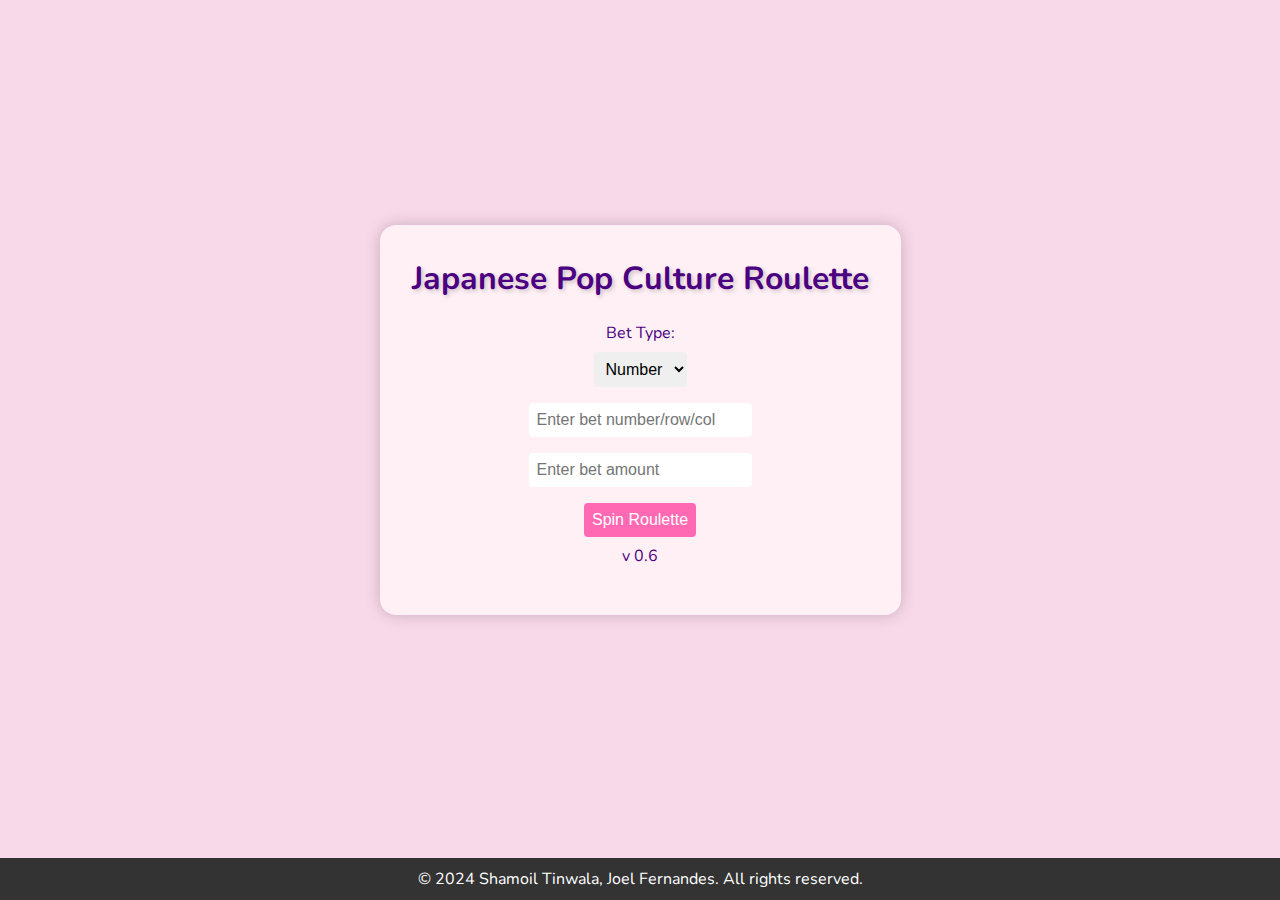
<file: index.html>
<!DOCTYPE html>
<html lang="en">
<head>
    <meta charset="UTF-8">
    <meta name="viewport" content="width=device-width, initial-scale=1.0">
    <title>Japanese Pop Culture Roulette</title>
    <link rel="stylesheet" href="style.css">
</head>
<body>
    <div id="set"></div>
    <div class="container">
        <h1>Japanese Pop Culture Roulette</h1>
        <div class="bet-container">
            <label for="bet-type">Bet Type:</label>
            <select id="bet-type">
                <option value="number" onclick="og()">Number</option>
                <option value="even" onclick="enable()" >Even</option>
                <option value="odd" onclick="enable()">Odd</option>
                <option value="red" onclick="enable()">Red</option>
                <option value="black" onclick="enable()">Black</option>
                <option value="row" onclick="disable()">Row</option>
                <option value="column" onclick="disable()">Column</option>
            </select>
            <input type="tel" id="bet-number" placeholder="Enter bet number/row/col" min="1" max="36">
            <input type="tel" id="bet-amount" placeholder="Enter bet amount" min="1">
            <button id="spin-button">Spin Roulette</button>
            <div class="pcontainer">
                <p id="para">v 0.6</p>
            </div>
        </div>
        <div id="result"></div>
    </div>
    <footer>
        <p>&copy; 2024 Shamoil Tinwala, Joel Fernandes. All rights reserved.</p>
    </footer>
  <script src="checkVals.js"></script>
  <script src="firs5.js"></script>
</body>
</html>
</file>
<file: style.css>
@import url('https://fonts.googleapis.com/css2?family=Nunito&display=swap');

body {
    font-family: 'Nunito', sans-serif;
    background-color: #F8D9E9;
    color: #4B0082;
    display: flex;
    justify-content: center;
    align-items: center;
    height: 100vh;
    margin: 0;
}

.container {
    background-color: #FFF0F5;
    padding: 2rem;
    border-radius: 1rem;
    box-shadow: 0 0 1rem rgba(0, 0, 0, 0.2);
    text-align: center;
}

h1 {
    margin-top: 0;
    text-shadow: 2px 2px 4px rgba(0, 0, 0, 0.2);
}

.bet-container {
    display: flex;
    flex-direction: column;
    align-items: center;
    margin-bottom: 1rem;
}

input, select, button {
    margin: 0.5rem;
    padding: 0.5rem;
    border-radius: 0.25rem;
    border: none;
    font-size: 1rem;
}

#spin-button {
    background-color: #FF69B4;
    color: white;
    cursor: pointer;
    transition: background-color 0.3s ease;
}

#spin-button:hover {
    background-color: #FF1493;
}

#set {
    font-size: 1.05rem;
    font-weight: bold;
    text-align: center;
    position: absolute;
    top: 70px;
}
#result {
    font-size: 1.2rem;
    font-weight: bold;
    margin-top: 1rem;
}

#para {
    margin: 0;
}

#span {
    position: absolute;
    top: 85px;
    left:65px;
}

/* style.css */

footer {
    background-color: #333;
    color: #fff;
    text-align: center;
    padding: 10px 0;
    position: fixed;
    bottom: 0;
    width: 100%;
}

footer p {
    margin: 0;
}

.container {
    margin-bottom: 60px; /* Adjust margin-bottom to accommodate the footer height */
}
</file>
